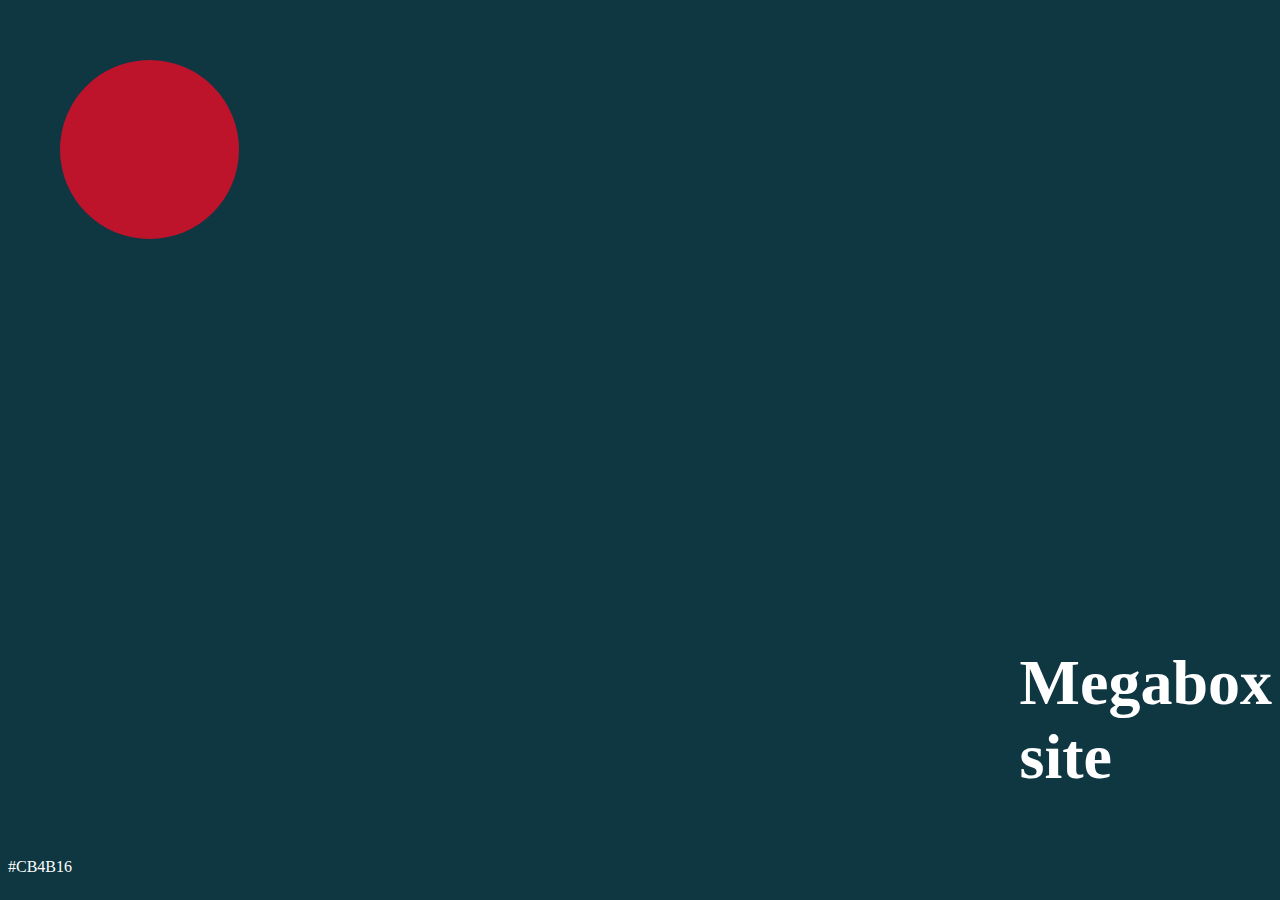
<file: circle.html>
<!DOCTYPE html>
<html lang="en">
<head>
	<meta charset="UTF-8">
	<title>Document</title>
	<style>
		

		body {

			background-color: #0E3741;
			color: #FFF;

		}

		.sec5 .site .right .circle {
			width: 14vmax; height: 14vmax;
			background-color: #CB4B16;
			position: absolute;
			top: 60px; left: 60px;
			mix-blend-mode: difference;	
			border-radius: 50%;
			will-change: transform;
		}
		.sec5 h2 {font-family: 'Poppins'; font-weight: 800; padding: 2%;}
.sec5 h2 span {display: block; font-size: 16vw; line-height: .8em; opacity: 0;}
.sec5.show h2 span {opacity: 1;}
.sec5.show h2 em {display: inline-block; opacity: 0; animation: revealX .8s cubic-bezier(0.25, 0.1, 0.25, 1) forwards;}
.sec5 h2 .mid em {animation-delay: .2s;}
.sec5 h2 .bot em {animation-delay: .45s;}


.sec5 .circle1 {position: absolute; top: 1%; right: 2%; width: 12vw; height: 12vw; background: #000; border-radius: 50%; opacity: 0;}
.sec5.show .circle1 {animation: size .6s .5s cubic-bezier(0.25, 0.1, 0.25, 1) forwards;}

.sec5 .site .right {overflow: hidden;} 
.sec5 .site .right h3 {font-family: 'poppins'; font-size: 5vw; font-weight: 700; float:right;}
.sec5 .site .right h3 span {display: block;}


	</style>
</head>
<body>
	<section id="section5">
                <div class="container">
                    <div class="sec5">
                        <h2>
                            <span class="top"><em>HOW TO</em></span>
                            <span class="mid"><em>MAKE</em></span>
                            <span class="bot"><em>IT</em></span>
                            <span class="let">
                            </span>
                        </h2>
                        <div class="circle1"></div>
                        <div class="site s1">
                            <div class="left"></div>
                            <div class="right">
                                <h3>
                                    <span>Megabox</span>
                                    <span>site</span>
                                </h3>
                                <div class="circle"></div>
                            </div>
                        </div>
                        <div class="site s2">
                            
                        </div>
                        <div class="site s3">
                            
                        </div>
                        <div class="site s4">
                            
                        </div>
                    </div>
                </div>
            </section>

	<script>
		const circle = document.querySelector('.circle')

		let mouseX = 0
		let mouseY = 0

		let circleX = 0
		let circleY = 0

		let speed = 0.06

		const animate = () => {
		  let distX = mouseX - circleX
		  let distY = mouseY - circleY
			let translatedValue = `translate3d(${circleX}px, ${circleY}px, 0 )`;
		  
		  circleX = circleX + (distX * speed)
		  circleY = circleY + (distY * speed)    
			
			circle.style.transform = translatedValue;
		  
		  requestAnimationFrame(animate)
		}

		animate()

		document.addEventListener('mousemove', (e) => {
		  mouseX = e.clientX - circle.offsetWidth / 4;
		  mouseY = e.clientY - circle.offsetHeight / 4;
		})
	</script>



</body>
</html>
  #CB4B16
</file>
